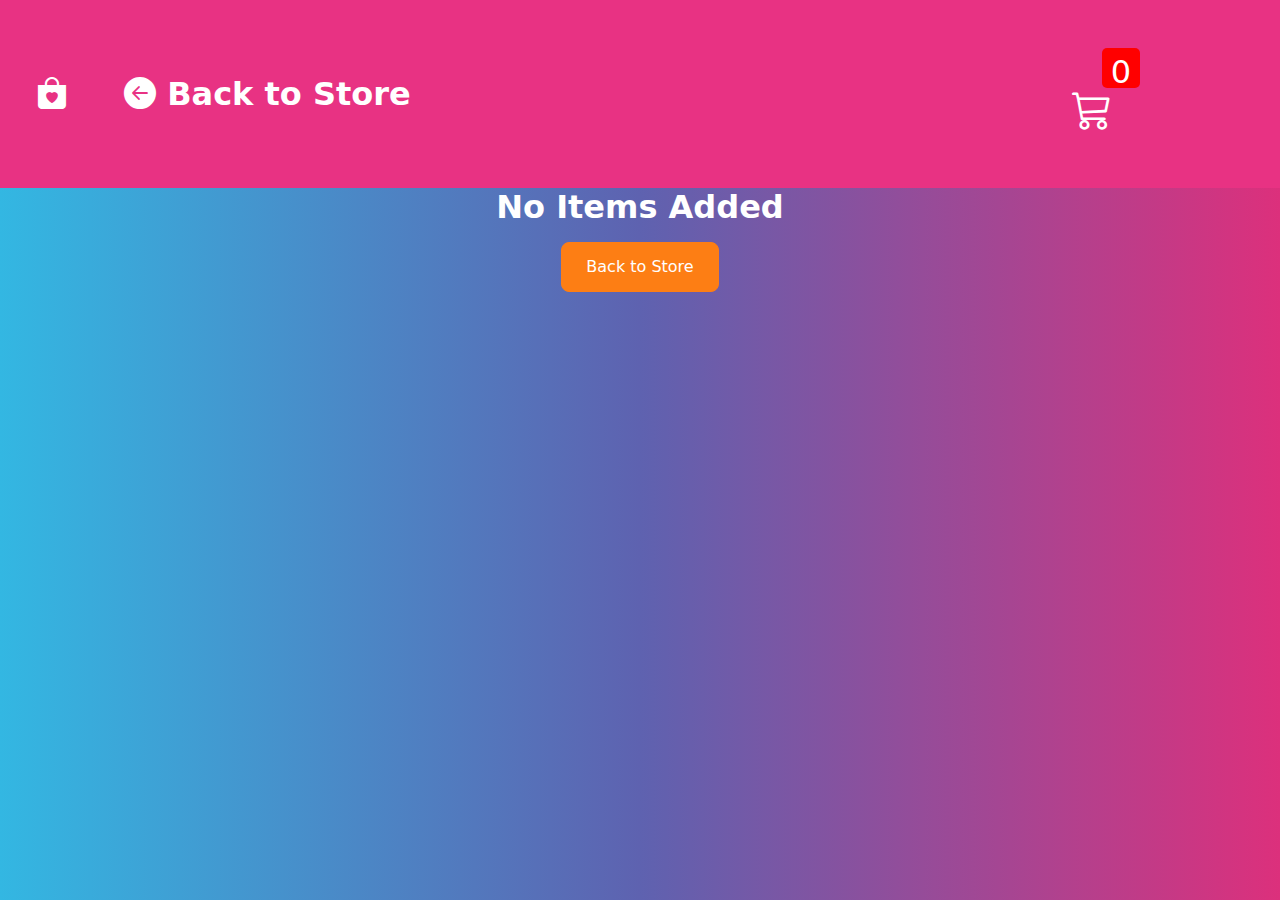
<file: cart.html>
<!DOCTYPE html>
<html lang="en">

<head>
    <meta charset="UTF-8">
    <meta http-equiv="X-UA-Compatible" content="IE=edge">
    <meta name="viewport" content="width=device-width, initial-scale=1.0">
    <title>Total Cart</title>
    <link rel="icon" href="./images/cart.png">
    <link rel="stylesheet" href="https://bootswatch.com/5/morph/bootstrap.min.css">
    <link rel="stylesheet" href="CSS/bootstrap.min.css">
    <link rel="stylesheet" href="CSS/custom.css">
    <link rel="stylesheet" href="https://cdn.jsdelivr.net/npm/bootstrap-icons@1.9.1/font/bootstrap-icons.css">
    <link href="https://cdn.jsdelivr.net/npm/bootstrap@5.0.2/dist/css/bootstrap.min.css" rel="stylesheet" integrity="sha384-EVSTQN3/azprG1Anm3QDgpJLIm9Nao0Yz1ztcQTwFspd3yD65VohhpuuCOmLASjC" crossorigin="anonymous">
    <link href="https://unpkg.com/aos@2.3.1/dist/aos.css" rel="stylesheet">
</head>

<body>
    <nav class="navbar navbar-expand-lg navbar-light bg-primary">
        <div class="container-fluid">
            <a class="navbar-brand fw-bold m-1 text-white p-2" href="#"><i class="bi bi-bag-heart-fill fs-2"></i></a>
            <button class="navbar-toggler" type="button" data-bs-toggle="collapse" data-bs-target="#navbarSupportedContent" aria-controls="navbarSupportedContent" aria-expanded="false" aria-label="Toggle navigation">
            <span class="navbar-toggler-icon"></span>
          </button>
            <div class="collapse navbar-collapse " id="navbarSupportedContent">
                <ul class="navbar-nav me-auto mb-2 mb-lg-0">
                    <li>
                        <a href="index.html" class="text-decoration-none">
                            <div class="text-center p-3 fs-2 text-white fw-bold">
                                <i class="bi bi-arrow-left-circle-fill"></i> Back to Store
                            </div>
                        </a>
                    </li>
                </ul>
                <div class="cart1 me-5 d-flex p-3 rounded">
                    <div class="cartIcon pt-3"><i class="bi bi-cart3 fs-1 text-white"></i></div>
                    <div class="cart-count fs-2 text-white text-center" id="cartCount">0</div>
                </div>
            </div>
        </div>
    </nav>

    <div id="label" class="text-center container justify-content-center">
    </div>

    <div id="shopping" class="shopping container text-center justify-content-center"></div>

    <!-- <script src="SRC/items.js"></script> -->
    <script src="SRC/items.js"></script>
    <script src="SRC/cart.js"></script>
    <script src="https://cdn.jsdelivr.net/npm/@popperjs/core@2.9.2/dist/umd/popper.min.js" integrity="sha384-IQsoLXl5PILFhosVNubq5LC7Qb9DXgDA9i+tQ8Zj3iwWAwPtgFTxbJ8NT4GN1R8p" crossorigin="anonymous"></script>
    <script src="https://cdn.jsdelivr.net/npm/bootstrap@5.0.2/dist/js/bootstrap.min.js" integrity="sha384-cVKIPhGWiC2Al4u+LWgxfKTRIcfu0JTxR+EQDz/bgldoEyl4H0zUF0QKbrJ0EcQF" crossorigin="anonymous"></script>
    <script src="https://unpkg.com/aos@2.3.1/dist/aos.js"></script>
    <script>
        AOS.init();
    </script>
</body>

</html>
</file>
<file: CSS/custom.css>
* {
    margin: 0;
    padding: 0;
    box-sizing: border-box;
}


/* nav .container-fluid{
   position: sticky;
   top: 40px;
   background: orangered;
} */

.cart1:hover {
    background-color: black;
}

nav ul a:hover {
    background-color: rgb(12, 12, 12, );
    border-radius: 5px;
    text-align: center;
}

.cartIcon {
    position: relative;
    color: white;
    top: 1px;
    right: -10px;
}


/* #store {
    grid-template-columns: auto, auto, auto;
} */

.cart-count {
    background: red;
    border-radius: 5px;
    width: 38px;
    height: 40px;
}

i {
    cursor: pointer;
}
</file>
